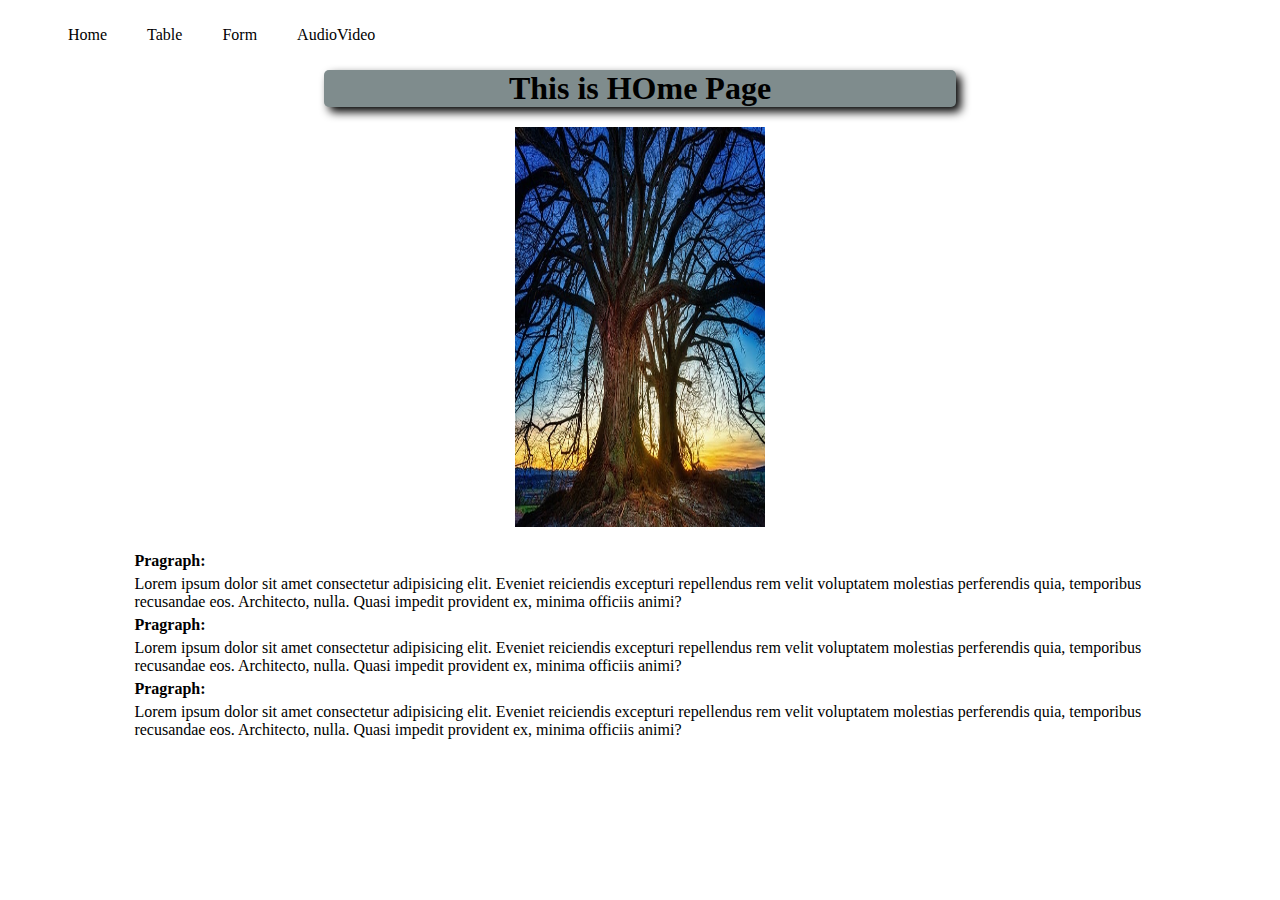
<file: index.html>
<!DOCTYPE html>
<html lang="en">
<head>
    <meta charset="UTF-8">
    <meta name="viewport" content="width=device-width, initial-scale=1.0">
    <title>HomeWork</title>
    <link rel="shortcut icon" href="favicon.ico" type="image/x-icon">
    <link rel="stylesheet" href="style.css">
</head>
<body>
    <!-- Heder Start-->
    <header>
        <nav>
            <ul>
                <li><a href="">Home</a></li>
                <li><a href="table.html">Table</a></li>
                <li><a href="form.html">Form</a></li>
                <li><a href="">AudioVideo</a></li>
            </ul>
        </nav>
    </header>
    <!-- Header End -->
    <main>
        <h1>This is HOme Page</h1>
        <section>
            <img src="image/tree.jpg" alt="">
            <article>
                <h4>Pragraph:</h4>
                Lorem ipsum dolor sit amet consectetur adipisicing elit. Eveniet reiciendis excepturi repellendus rem velit voluptatem molestias perferendis quia, temporibus recusandae eos. Architecto, nulla. Quasi impedit provident ex, minima officiis animi?
            </article>
            <article>
                <h4>Pragraph:</h4>
                Lorem ipsum dolor sit amet consectetur adipisicing elit. Eveniet reiciendis excepturi repellendus rem velit voluptatem molestias perferendis quia, temporibus recusandae eos. Architecto, nulla. Quasi impedit provident ex, minima officiis animi?
            </article>
            <article>
                <h4>Pragraph:</h4>
                Lorem ipsum dolor sit amet consectetur adipisicing elit. Eveniet reiciendis excepturi repellendus rem velit voluptatem molestias perferendis quia, temporibus recusandae eos. Architecto, nulla. Quasi impedit provident ex, minima officiis animi?
            </article>
        </section>
            

        
    </main>
</body>
</html>
</file>
<file: style.css>
nav > ul {
    display: flex;
}
nav ul li{
    list-style: none;
    
}
nav ul li a{
    text-decoration: none;
    color: black;
    padding: 10px 20px;
    display: block;
}
nav ul li:hover a {
    background: lightgray;
}
/* header end */

/* Main start */
section > img{
    width: 100;
    height: 400px;
    margin: 20px auto;
    display: block;

}
main > h1{
    background: #7f8c8d;
    width: 50%;
    margin: auto;
    text-align: center;
    border-radius: 5px;
    box-shadow: 5px 5px 10px;
}
article{
    width: 80%;
    margin: auto;
}
article h4{
    margin: 0;
    padding: 5px 0;
}
table{
    border: 1px solid black;
}
table td,th{
    border: 1px solid black;
    padding: 5px 15px;
}
img{
    height: 350px;
    width: 250px;
}
a{
    display: block;
}
h4{
    margin: 0;
    padding: 10px 0;
}
</file>
